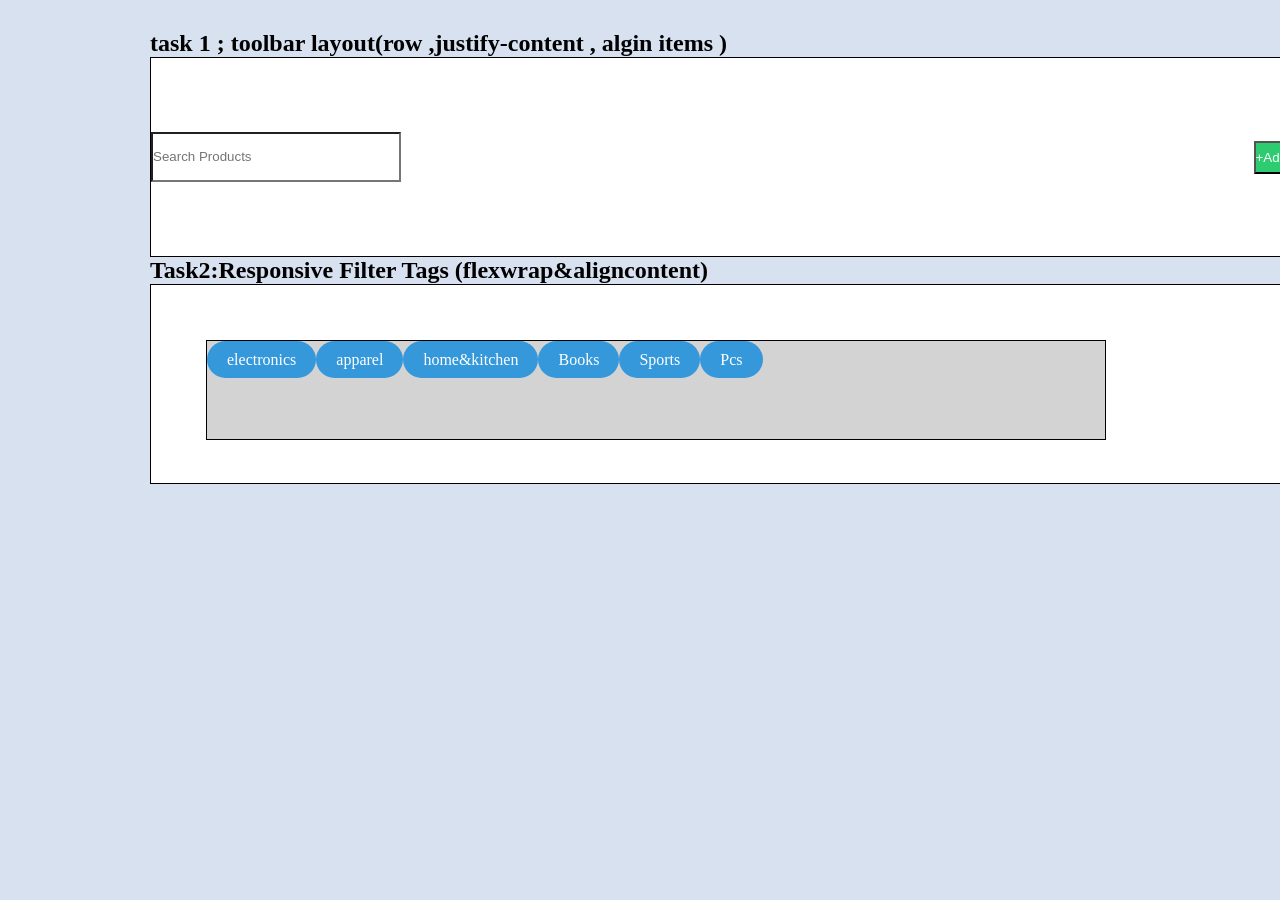
<file: index.html>
<!DOCTYPE html>
<html lang="en">
<head>
    <meta charset="UTF-8">
    <meta name="viewport" content="width=device-width, initial-scale=1.0">
    <title>Assignment 6</title>
    <link rel="icon" href="./technology.png" type="image/x-icon">
    <link rel="stylesheet" href="./styles/index.css ">
</head>
<body>
    <h2>task 1 ; toolbar layout(row ,justify-content , algin items )</h2>
    <!-----------------------------------------------------------------------  -->

       
<section class="awwalsection">

           <input type="text" placeholder="Search Products" class="c2input" list="datalist1">
            <datalist id="datalist1">
            <option value="electronics">e</option>
            <option value="apparel">a</option>
            <option value="home&kitchen">h</option>
            <option value="Books">b</option>
            <option value="Sports">e</option>
              <option value="Pcs">p</option>
            </datalist>
          
          
         <button class="cibutton" onclick="" > +Add New Item</button>
        </section>
        

<!---------------------------------------------------------------------------->
<h2>Task2:Responsive Filter Tags (flexwrap&aligncontent)</h2>
<div class="tanisection">
    <section  class="fff1">
        <p>electronics</p>
        <p>apparel</p>
        <p>home&kitchen</p>
        <p>Books</p>
        <p>Sports</p>
        <p>Pcs</p>


    </section>

</div>
<!------------------------------------------------------------------------------>
</body>
</html>
</file>
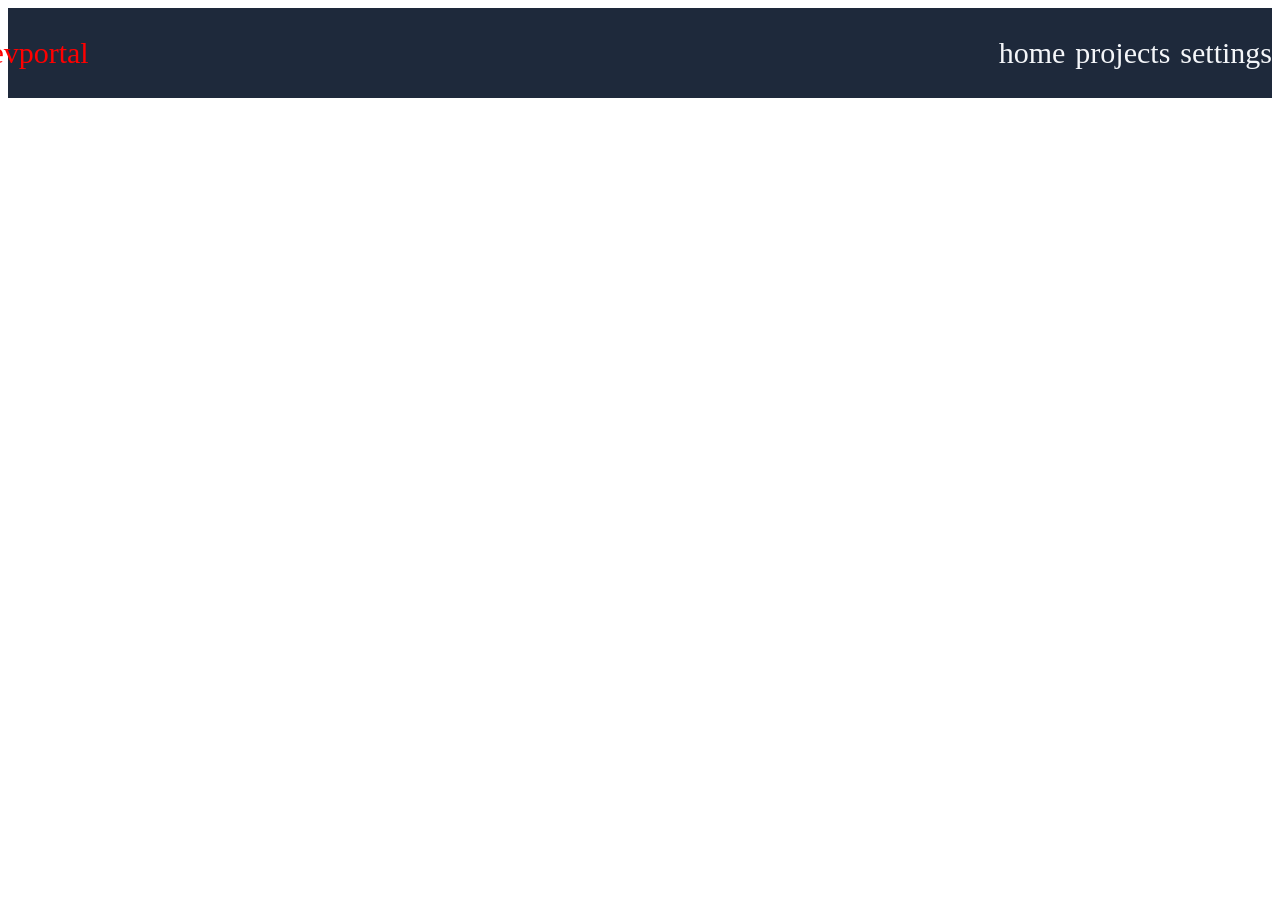
<file: portfolio.html>
<!DOCTYPE html>
<html lang="en">
<head>
    <meta charset="UTF-8">
    <meta name="viewport" content="width=device-width, initial-scale=1.0">
    <title>Document</title>
    <link rel="stylesheet" href="./styles/portfolio.css">
</head>
<body>
<section class="classi1">
    <p>devportal</p>
    <p>home    </p>
    <p>projects    </p>
    <p>settings</p>



</section>

    
</body>
</html>
</file>
<file: styles/index.css>
*{
    margin: 0px;
    padding: 0px;
    box-sizing: border-box;


}

body{


    margin: 30px;
    margin-left: 150px;

}
html{

    background-color: var(--bgcolor-glob)    /* var(--bgcolor-1) */ /**/;

}
:root{


    --bgcolor-1 : #2ecc71 ;

    --bgcolor-glob : rgba(61, 112, 179, 0.205)  ;
    --bgcolor-class : rgb(255, 255, 255) ;


}
.tanisection{

    border: 0.2px solid black;
    height: 200px;
    width: 1200px;
    background-color: var(--bgcolor-class);

}


.c2input{

            background-color: var(--bgcolor-class);
            width: 250px;
            height: 50px;

}
.cibutton{

        background-color: var(--bgcolor-1);
        color: var(--bgcolor-class);
        height: 33px;




}


.fff1{

    border: 0.5px solid black;
    height: 100px;
    width: 900px;
    margin: 55px;
    background-color:rgba(189, 189, 189,0.66);
    display: flex;
    flex-wrap: wrap;
    gap: 0px;
}
.fff1>p{
    padding: 10px 20px;
    background-color: #3498db;
    border-radius: 25px;
    color: white;
    height: 37px;

}
.awwalsection{


    display: flex;
    justify-content: space-between;
    align-items: center;
    border: 0.2px solid black;
    height: 200px;
    width: 1200px;
    background-color: var(--bgcolor-class);

}
</file>
<file: styles/portfolio.css>
:root{

    --bodybg: #f4f6f9;
    --primary:  #1e293b;
    --acent:#1e293b;
    --status:#22c55e;


}

.classi1{

    background-color: var(--primary);
    height: 90px
    ;
    display: flex;
    align-items: center;
    justify-content: end;
    color: var(--bodybg);
    font-size: 30px;
    gap: 10px;

}
.classi1>:nth-child(1){

    color: red;
    
    margin-right: 900px;

}
</file>
